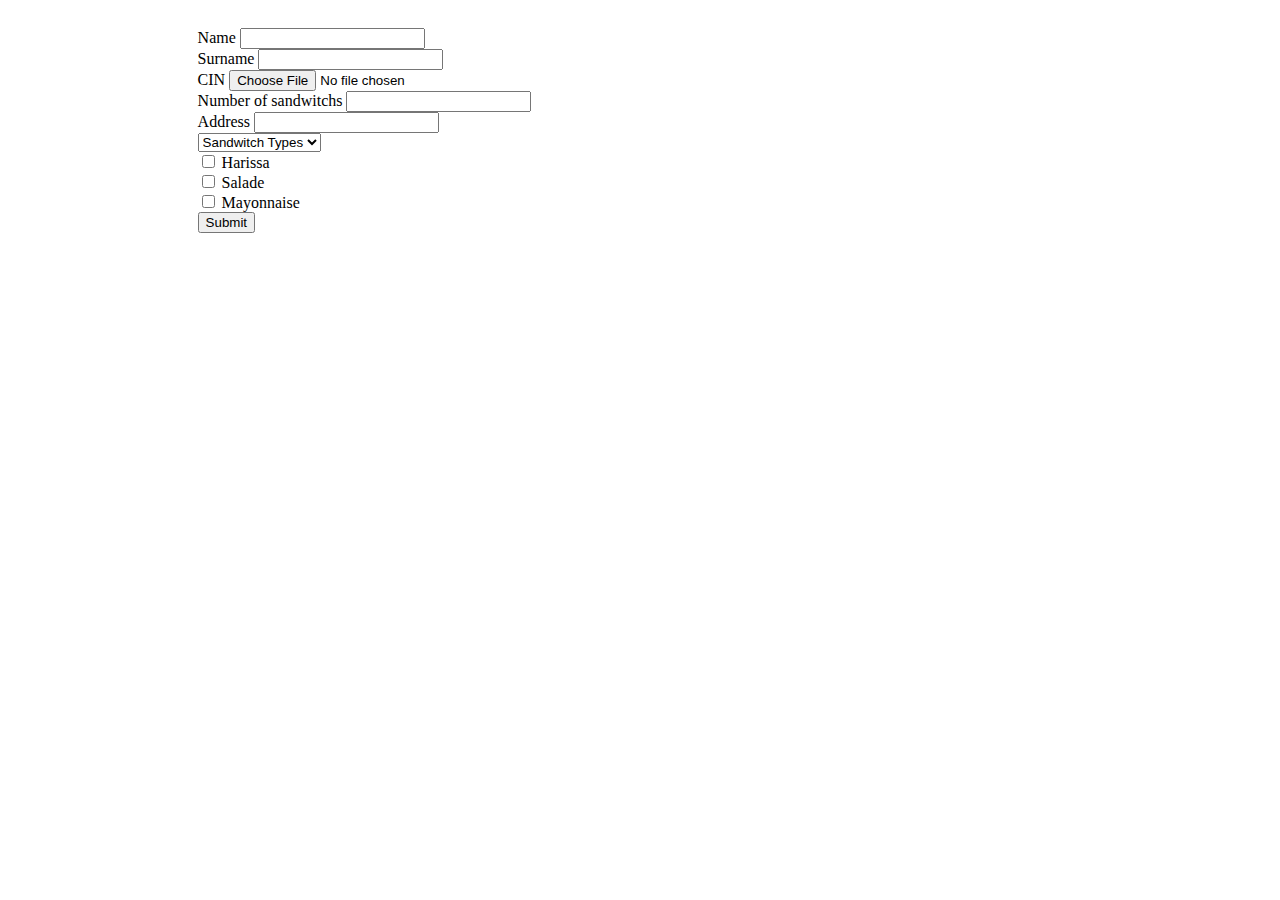
<file: ex1/resa.html>
<!DOCTYPE html>
<html lang="en">
<head>
    <meta charset="UTF-8">
    <meta http-equiv="X-UA-Compatible" content="IE=edge">
    <meta name="viewport" content="width=device-width, initial-scale=1.0">
    <title>Resa</title>
    <link rel="stylesheet" href="style.css">
    <link href="https://cdn.jsdelivr.net/npm/bootstrap@5.1.3/dist/css/bootstrap.min.css" rel="stylesheet" integrity="sha384-1BmE4kWBq78iYhFldvKuhfTAU6auU8tT94WrHftjDbrCEXSU1oBoqyl2QvZ6jIW3" crossorigin="anonymous">
</head>
<body>
    <main>
        <form action="recap.php" enctype="multipart/form-data" method="post">
            <div class="mb-3">
              <label for="name" class="form-label" >Name</label>
              <input name="name" type="text" class="form-control" id="name" aria-describedby="emailHelp">
            </div>
            <div class="mb-3">
              <label for="surname" class="form-label">Surname</label>
              <input name="surname" type="text" class="form-control" id="surname">
            </div>
            <div class="mb-3">
                <label for="cin" class="form-label">CIN</label>
                <input name="cin" min="0" type="file" class="form-control quantity" id="cin">
              </div>
            <div class="mb-3">
                <label for="exampleInputNbreSandwitchs1" class="form-label">Number of sandwitchs</label>
                <input name="nbre" min="0" type="number" class="form-control quantity" id="exampleInputNbreSandwitchs1">
              </div>
            <div class="mb-3">
                <label for="adress" class="form-label">Address</label>
                <input name="address" type="text" class="form-control" id="adress">
              </div>
              <select name="type" class="form-select" aria-label="Default select example">
                <option name="type" selected>Sandwitch Types</option>
                <option value="viande">viande</option>
                <option value="poulet">poulet</option>
                <option value="escalope">escalope</option>
              </select>
              <div class="form-check">
                <input name="harissa" class="form-check-input" type="checkbox" value="harissa" id="flexCheckDefault">
                <label class="form-check-label" for="flexCheckDefault">
                  Harissa
                </label>
              </div>
              <div class="form-check">
                <input name="salade" class="form-check-input" type="checkbox" value="salade" id="flexCheckDefault">
                <label class="form-check-label" for="flexCheckDefault">
                  Salade
                </label>
              </div>
              <div class="form-check">
                <input name="mayonnaise" class="form-check-input" type="checkbox" value="mayonnaise" id="flexCheckDefault">
                <label class="form-check-label" for="flexCheckDefault">
                  Mayonnaise
                </label>
              </div>
            <button type="submit" class="btn btn-primary">Submit</button>
          </form>
    </main>
</body>
</html>
</file>
<file: ex1/style.css>
main{
    width: 70%;
    margin: auto;
    padding: 20px;
}
</file>
